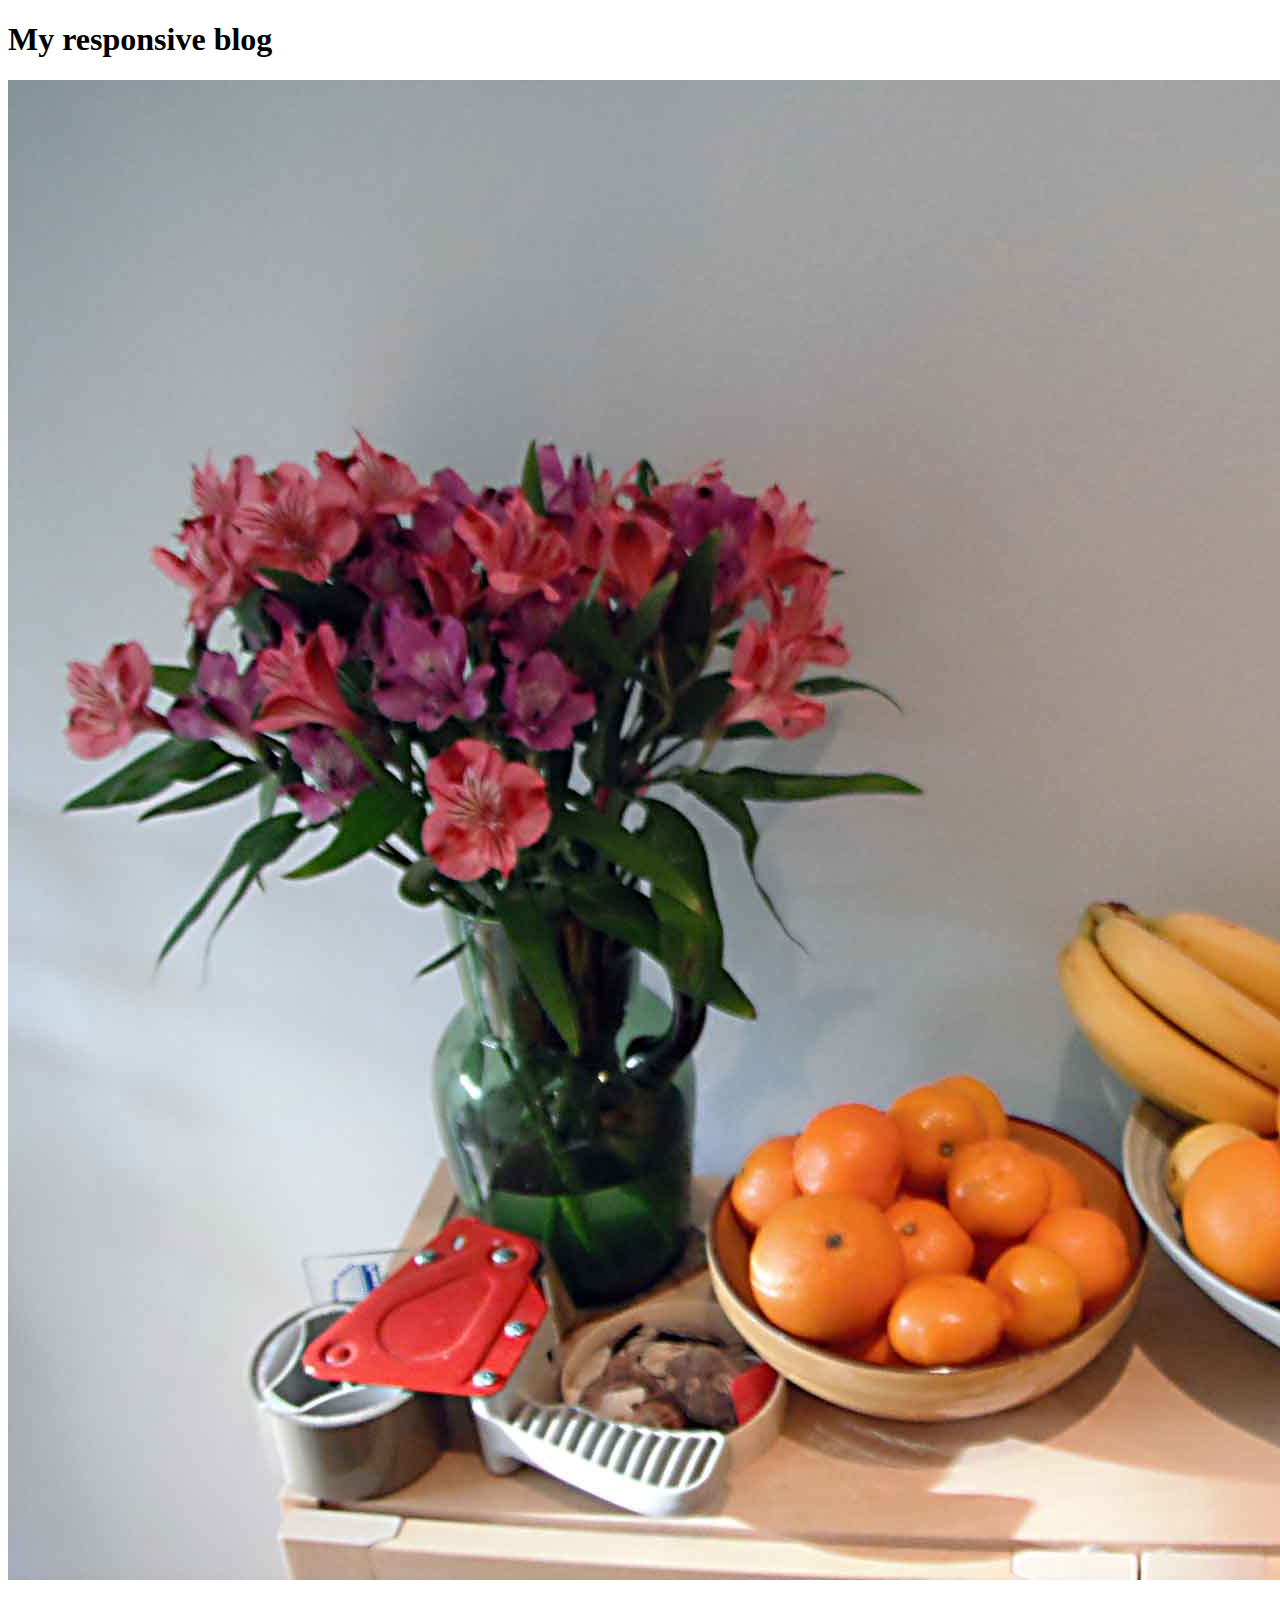
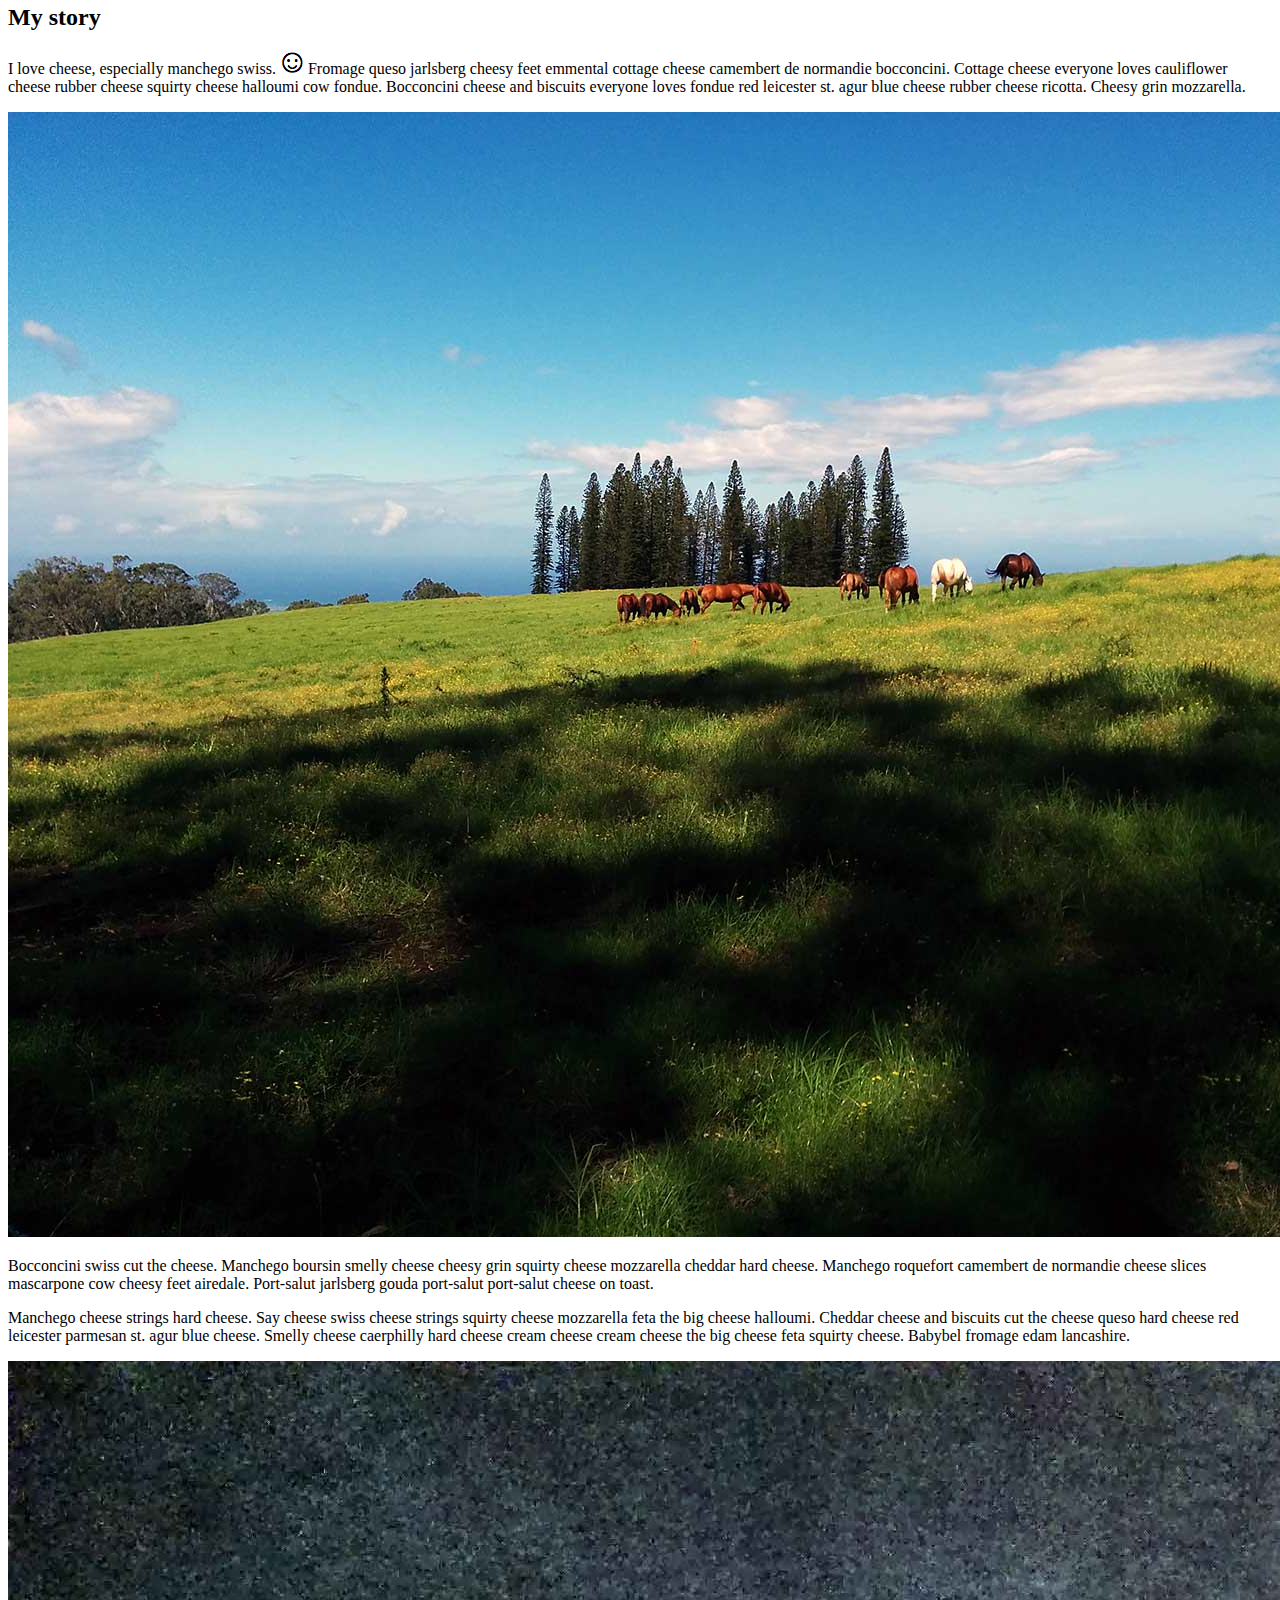
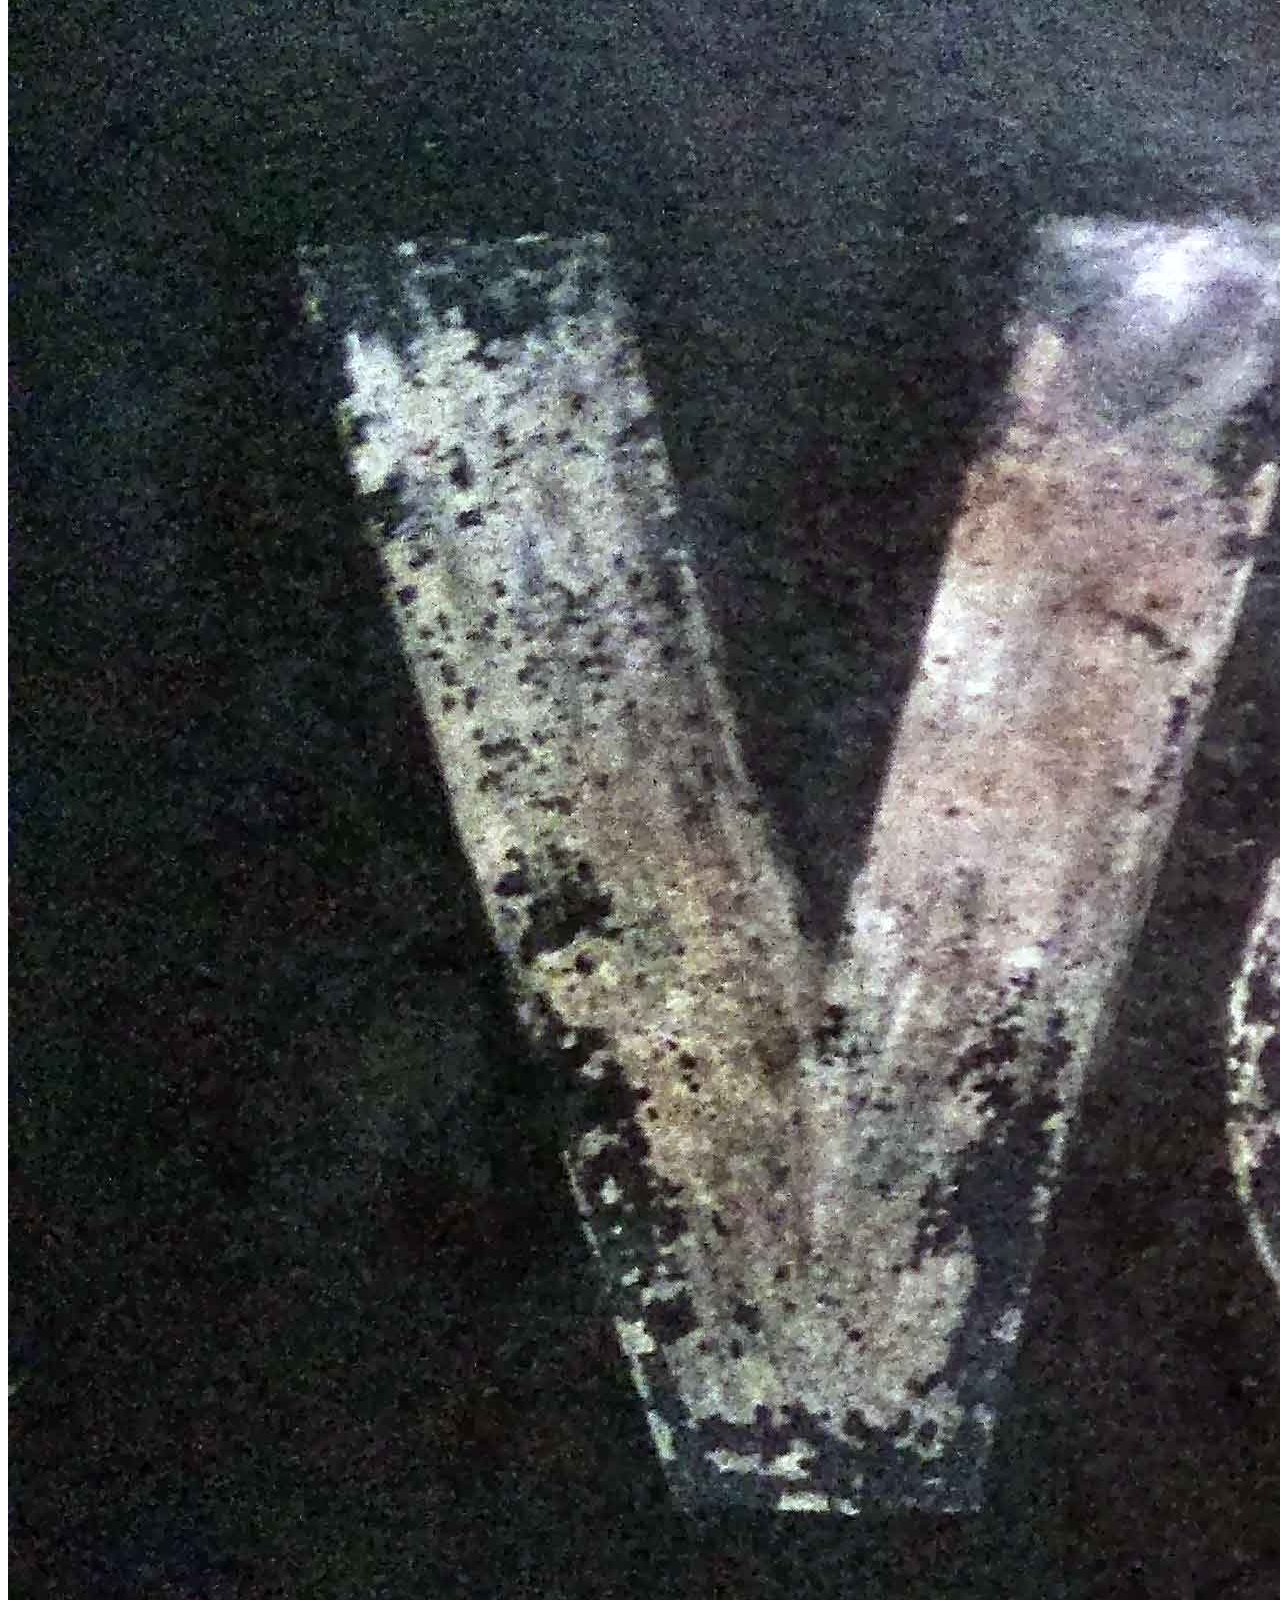
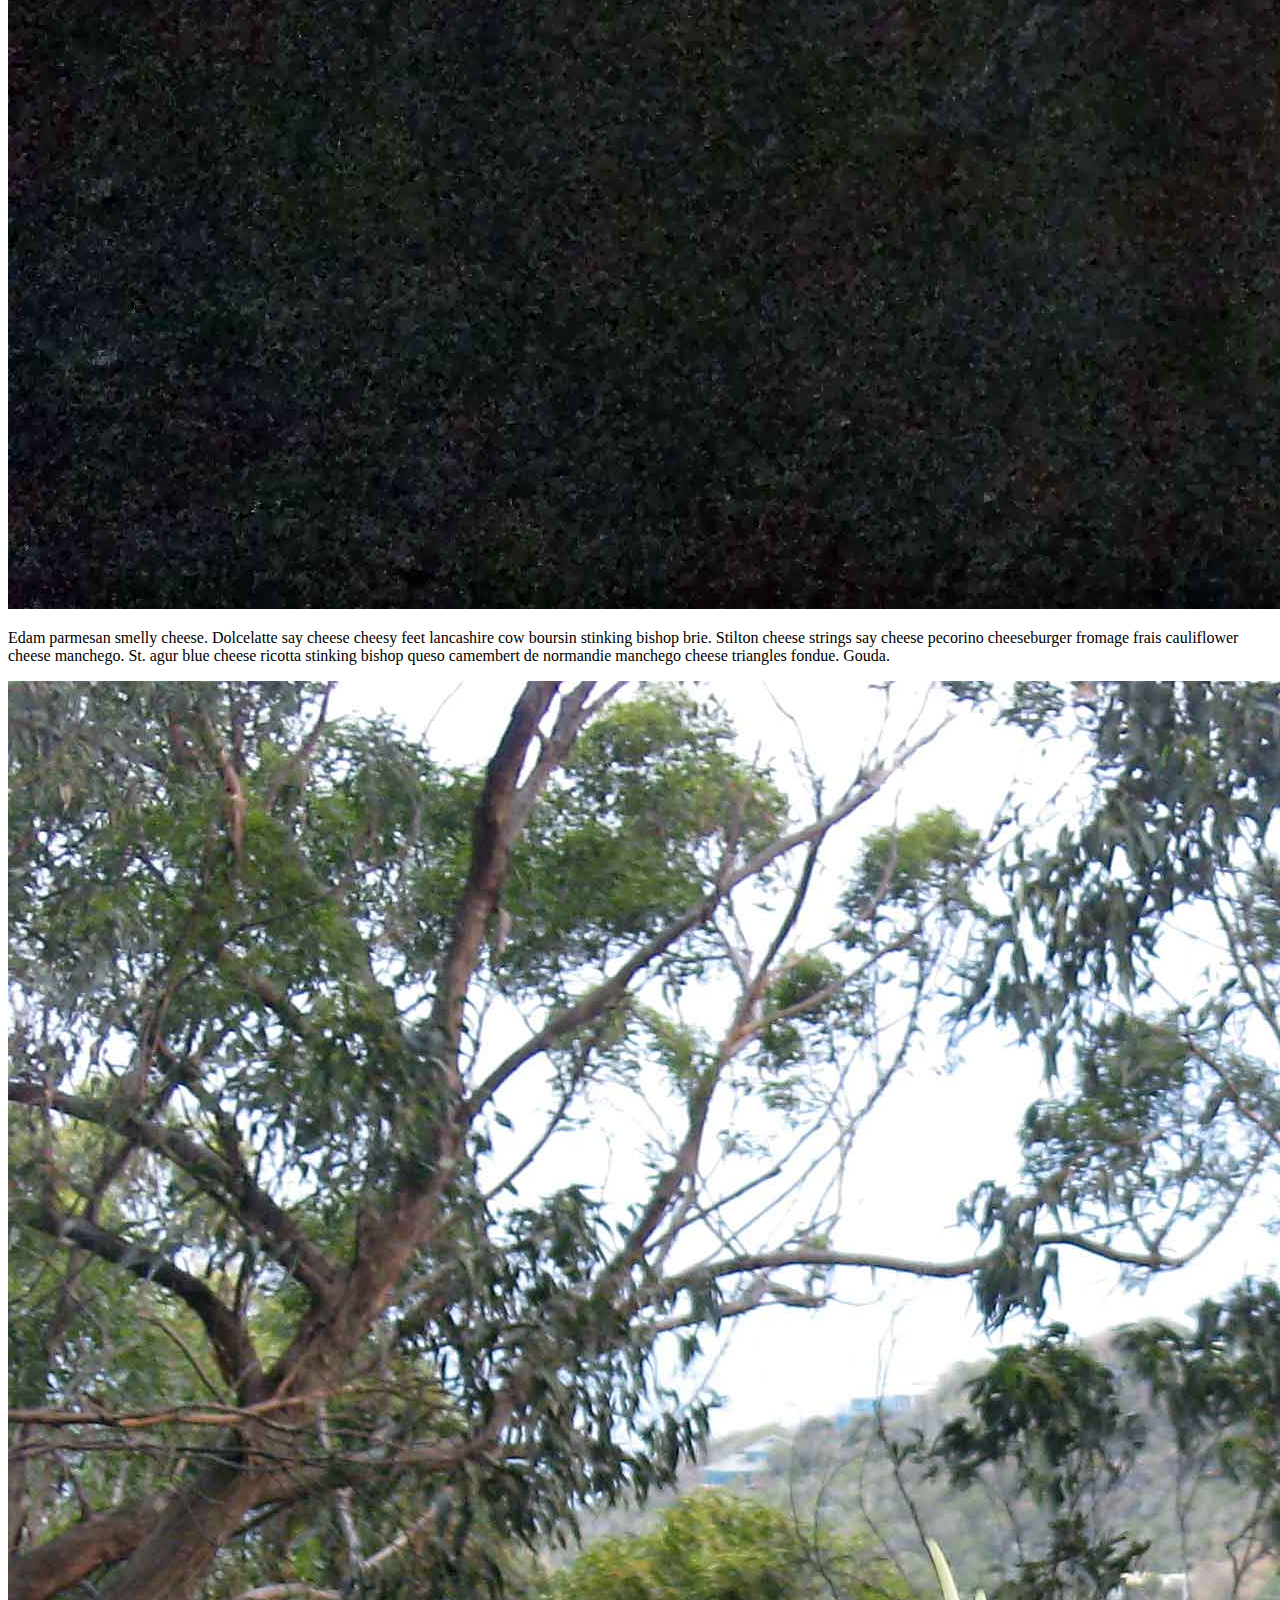
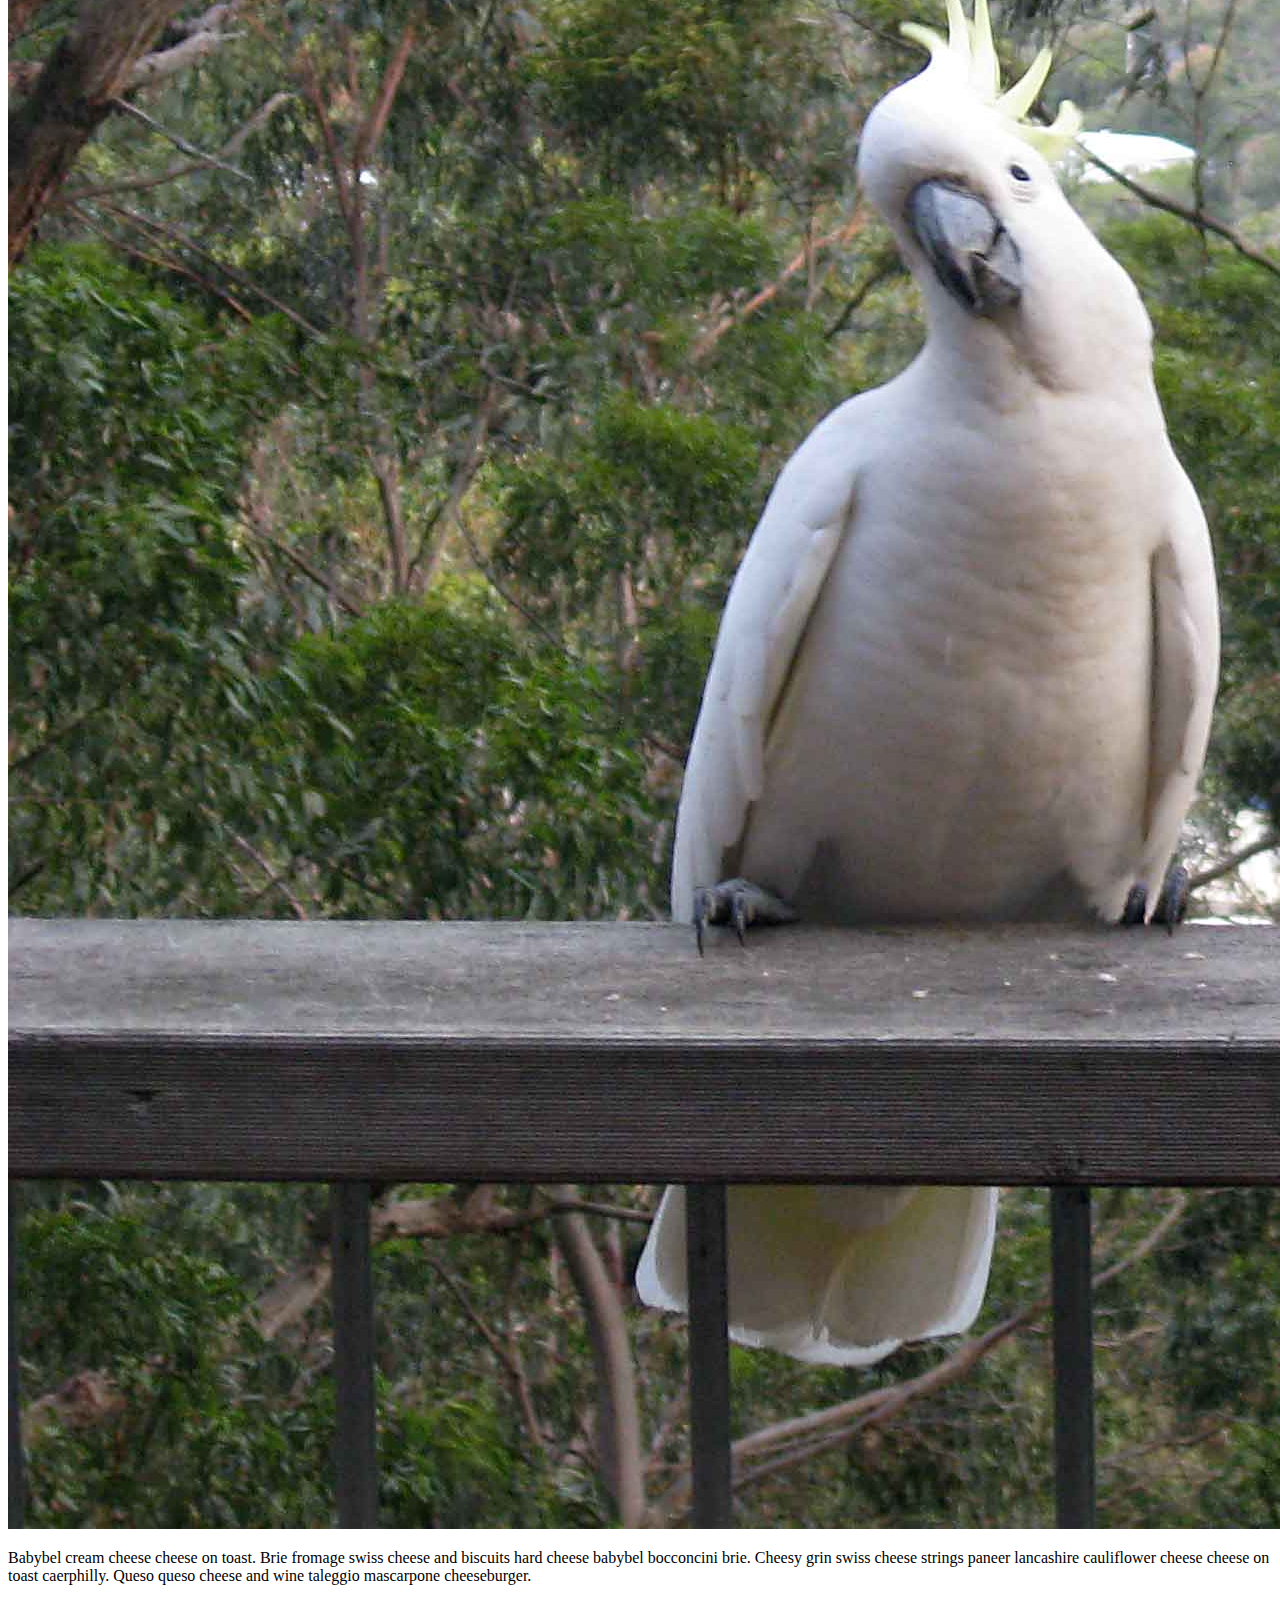
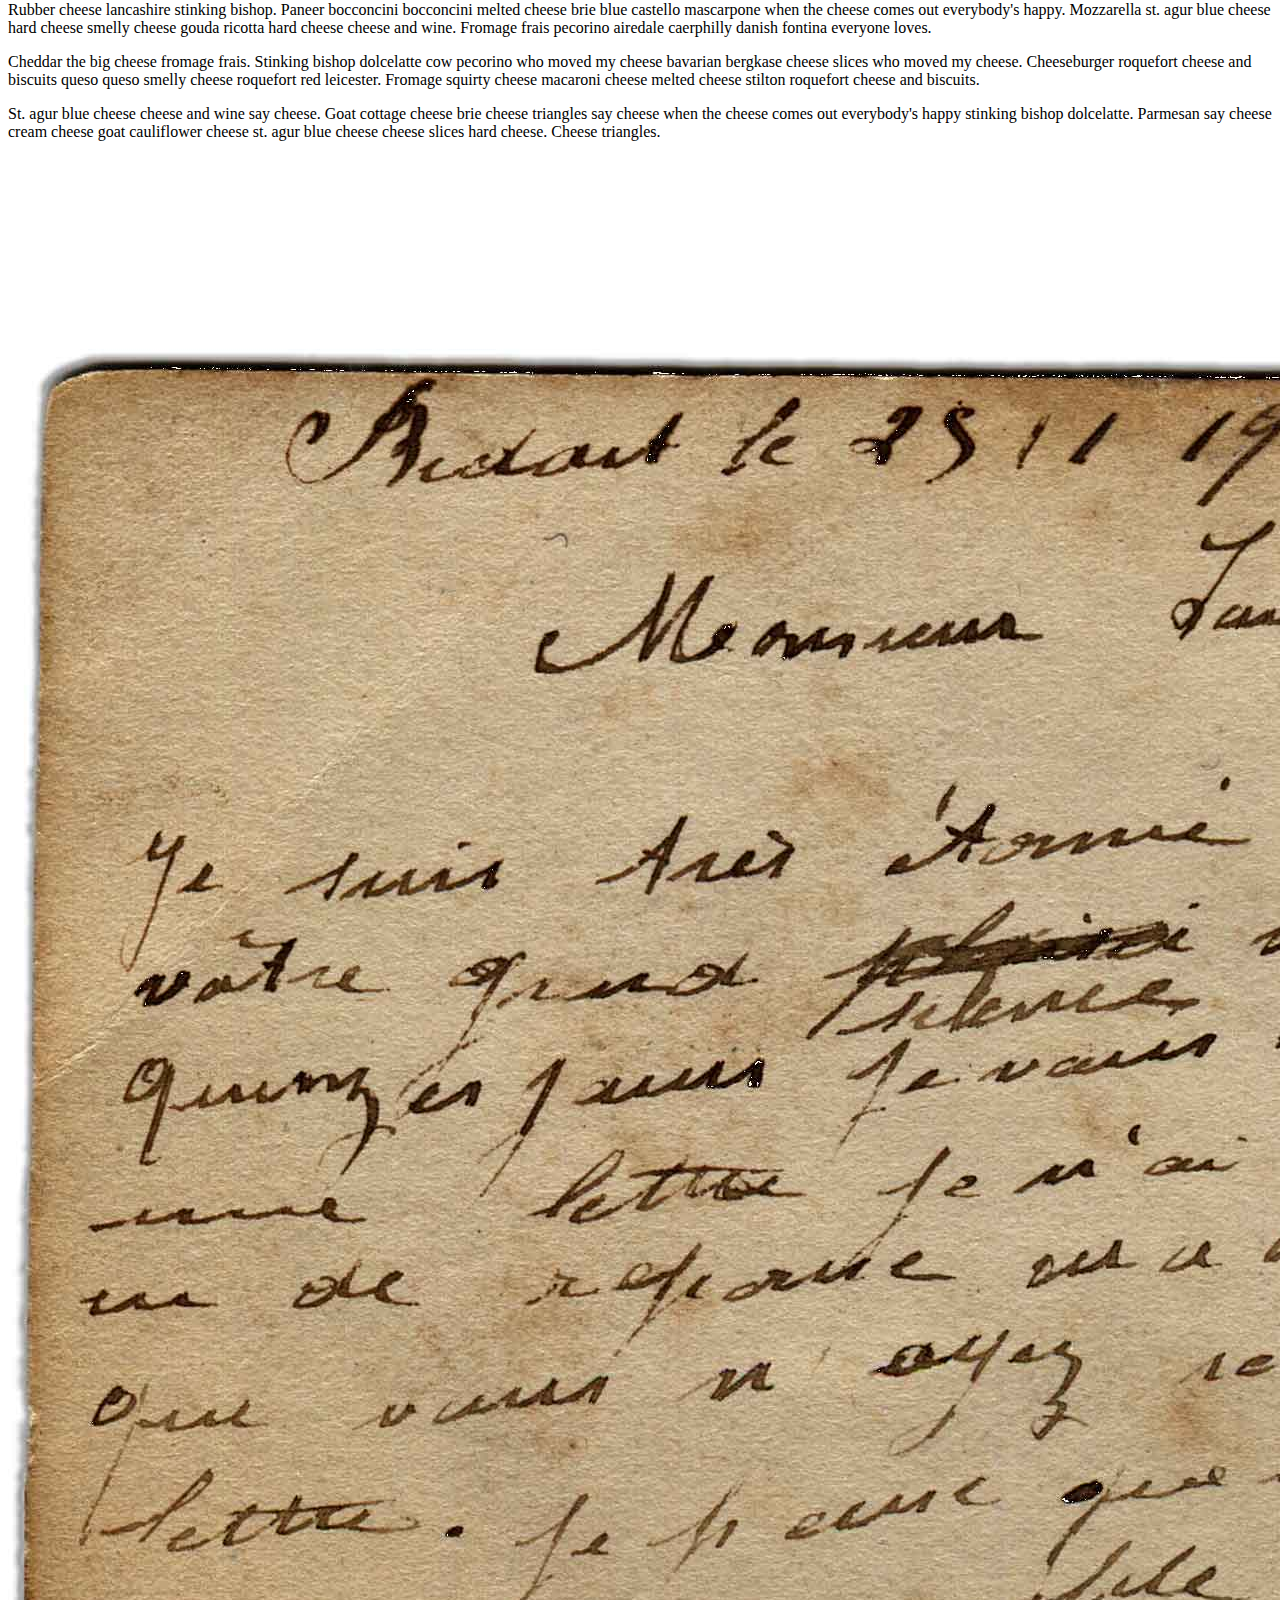
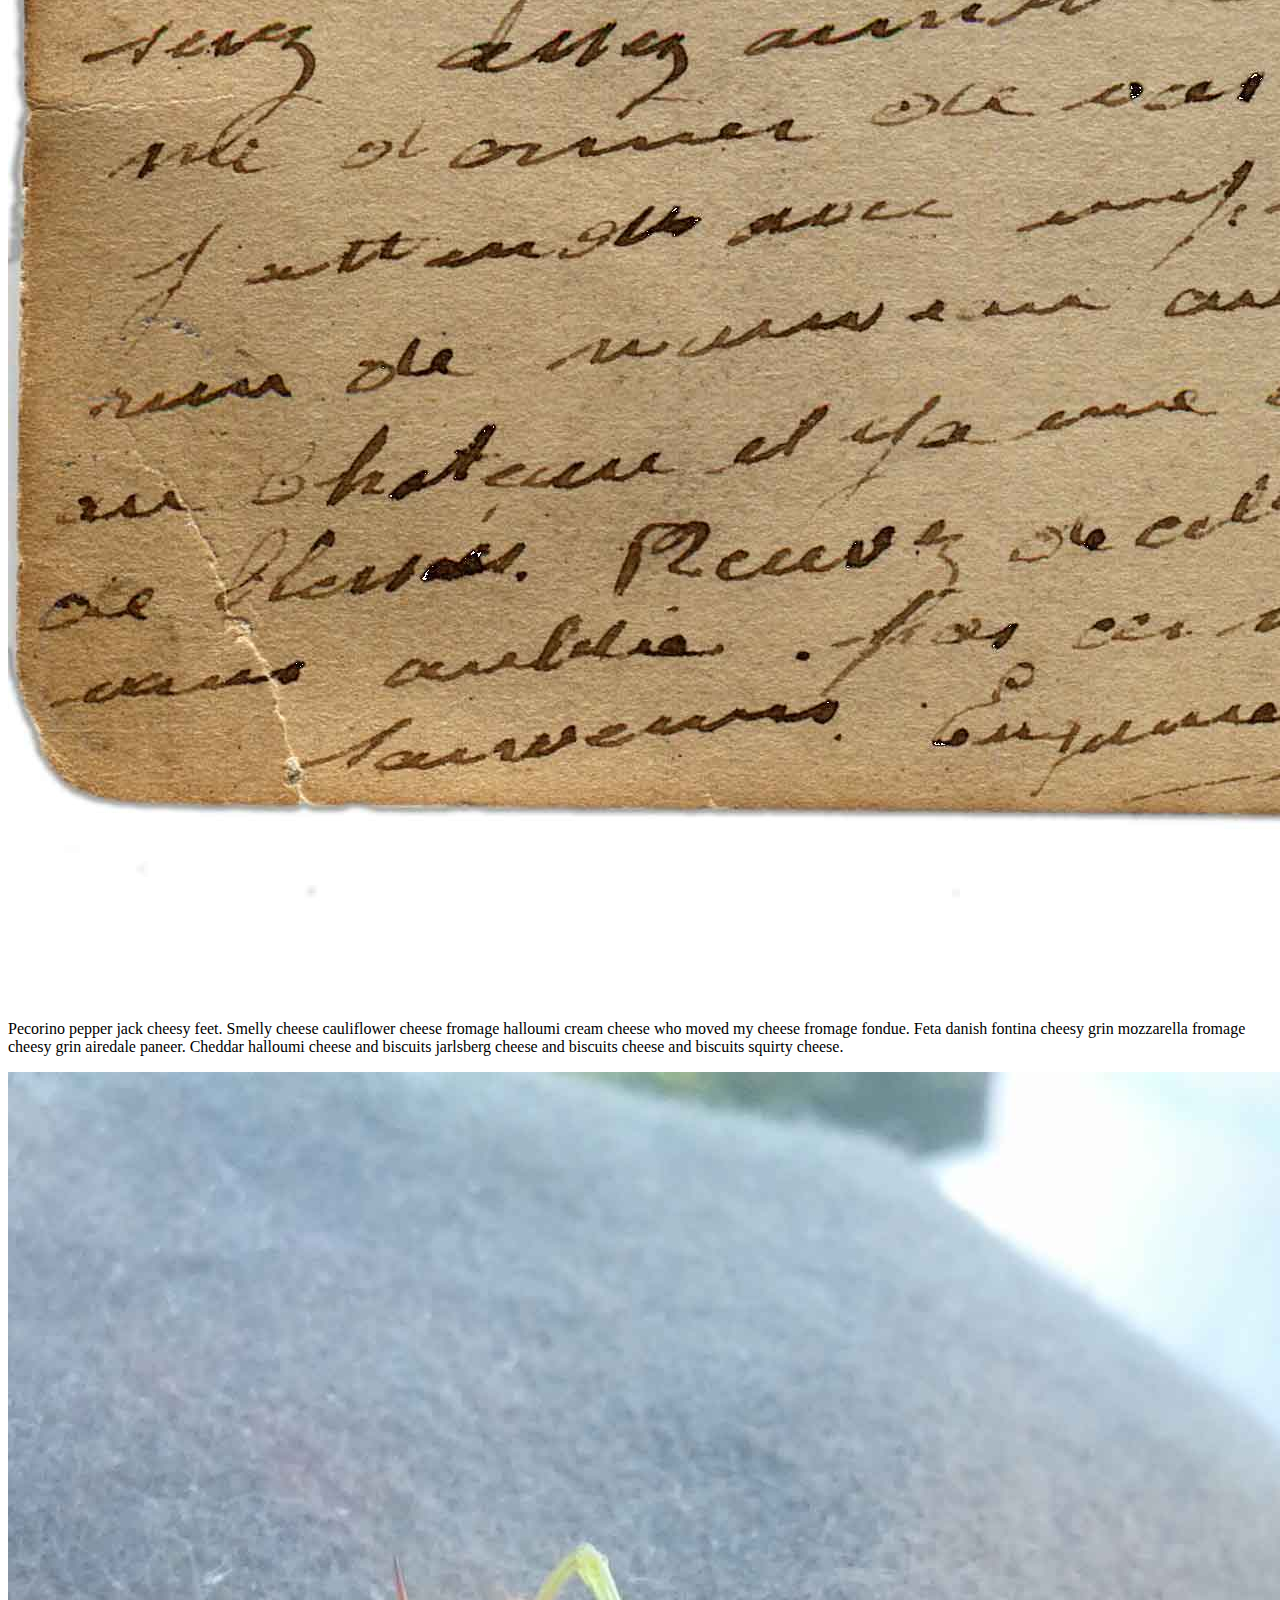
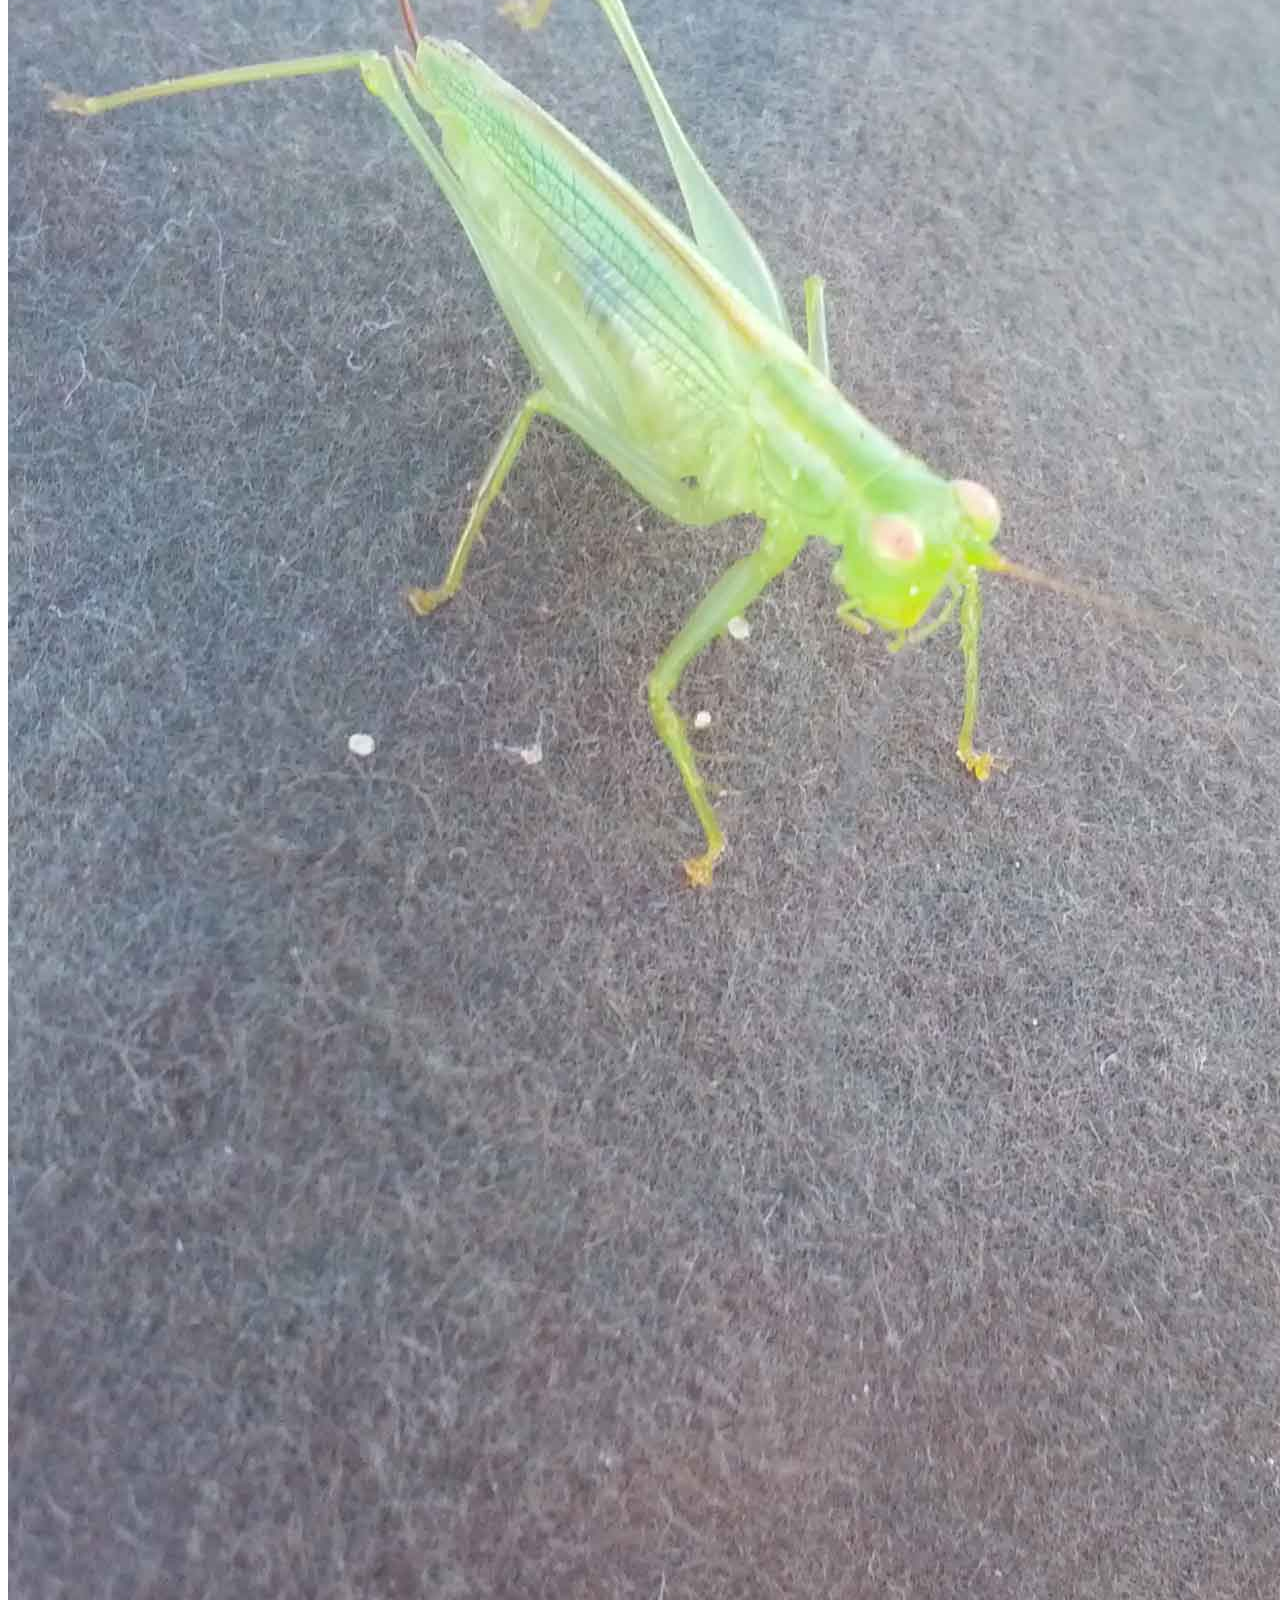
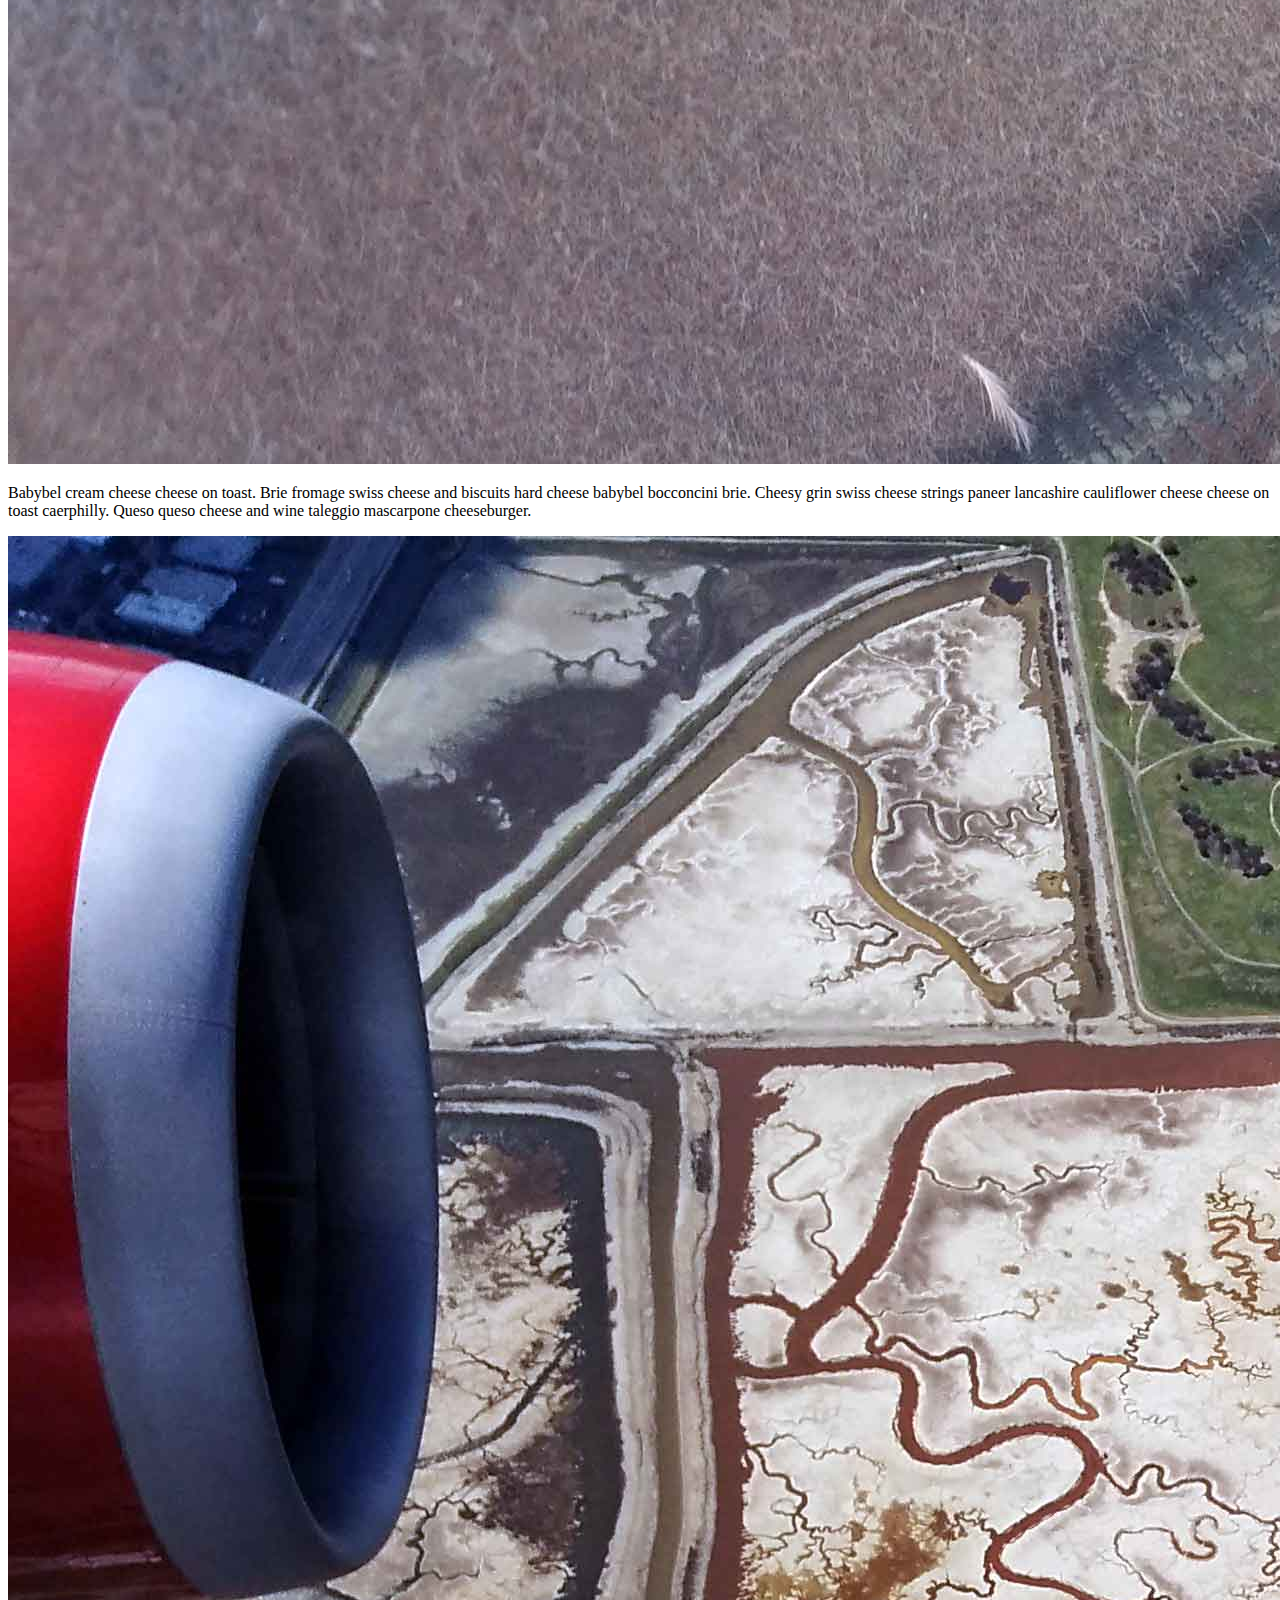
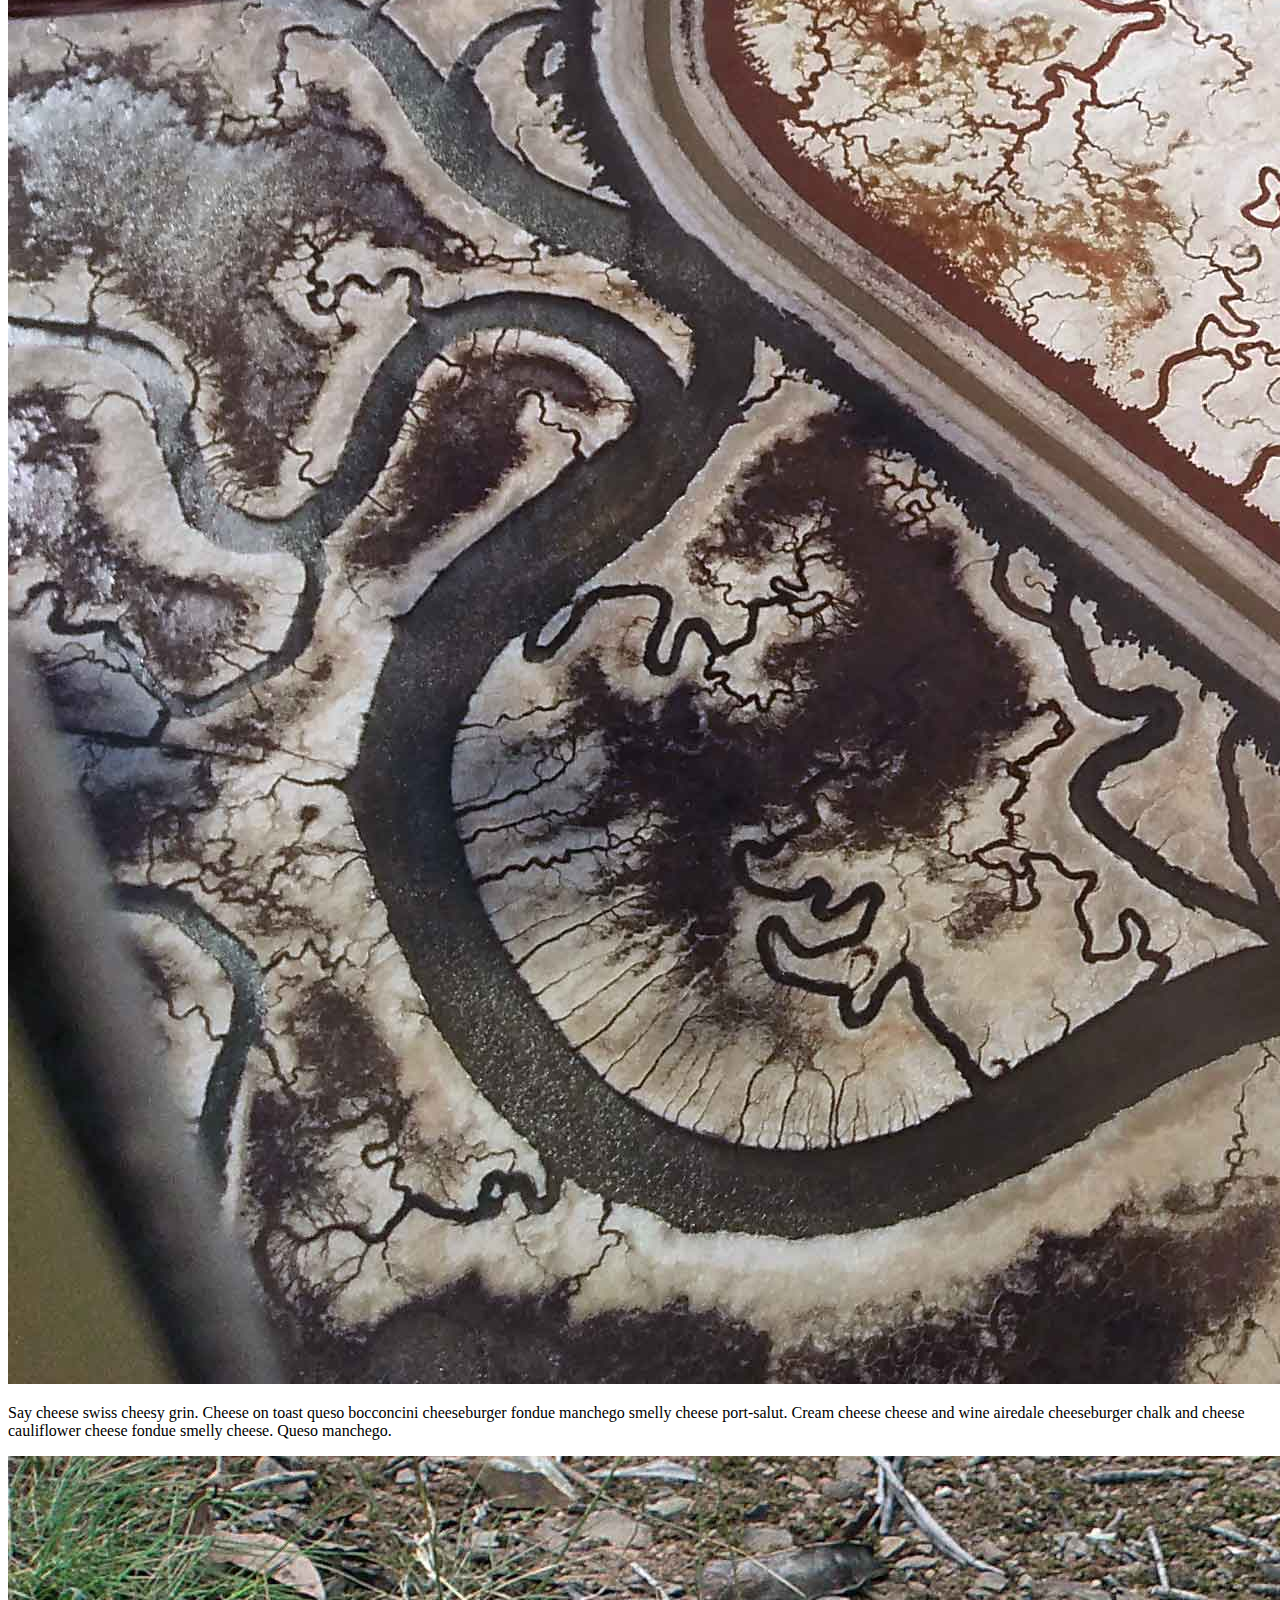
<file: Portfolio/Project-Part-1-Start/index.html>
<!DOCTYPE html>
<html>
<head>

  <meta name="description" content="Udacity Responsive Images course project" />
  <meta name="author" content="//samdutton.com">
  <meta name="viewport" content="width=device-width, minimum-scale=1.0, initial-scale=1.0, user-scalable=yes">
  <meta itemprop="name" content="Udacity Responsive Images course project">
  <meta name="mobile-web-app-capable" content="yes">
  <meta id="theme-color" name="theme-color" content="#307699">

  <!-- loads the Udacity Feedback extension -->
  <meta name="udacity-grader" content="http://udacity.github.io/responsive-images/project/project-grader.json" unit-tests="http://udacity.github.io/responsive-images/project/project-grader.js">

  <base target="_blank">

  <title>My responsive blog: picture story</title>

  <link rel="stylesheet" href="css/main.css" />

</head>

<body>

  <h1>My responsive blog</h1>

  <article>

    <img src="images_src/still_life.jpg">

    <h2>My story</h2>
    
    <p>I love cheese, especially manchego swiss. <img src="images_src/fixed/smiley_face.png"> Fromage queso jarlsberg cheesy feet emmental cottage cheese camembert de normandie bocconcini. Cottage cheese everyone loves cauliflower cheese rubber cheese squirty cheese halloumi cow fondue. Bocconcini cheese and biscuits everyone loves fondue red leicester st. agur blue cheese rubber cheese ricotta. Cheesy grin mozzarella.</p>
    
    <img src="images_src/horses.jpg">
    
    <p>Bocconcini swiss cut the cheese. Manchego boursin smelly cheese cheesy grin squirty cheese mozzarella cheddar hard cheese. Manchego roquefort camembert de normandie cheese slices mascarpone cow cheesy feet airedale. Port-salut jarlsberg gouda port-salut port-salut cheese on toast.</p>
    
    <p>Manchego cheese strings hard cheese. Say cheese swiss cheese strings squirty cheese mozzarella feta the big cheese halloumi. Cheddar cheese and biscuits cut the cheese queso hard cheese red leicester parmesan st. agur blue cheese. Smelly cheese caerphilly hard cheese cream cheese cream cheese the big cheese feta squirty cheese. Babybel fromage edam lancashire.</p>
    
    <img src="images_src/volt.jpg">
    
    <p>Edam parmesan smelly cheese. Dolcelatte say cheese cheesy feet lancashire cow boursin stinking bishop brie. Stilton cheese strings say cheese pecorino cheeseburger fromage frais cauliflower cheese manchego. St. agur blue cheese ricotta stinking bishop queso camembert de normandie manchego cheese triangles fondue. Gouda.</p>
    
    <img src="images_src/cockatoos.jpg">
    
    <p>Babybel cream cheese cheese on toast. Brie fromage swiss cheese and biscuits hard cheese babybel bocconcini brie. Cheesy grin swiss cheese strings paneer lancashire cauliflower cheese cheese on toast caerphilly. Queso queso cheese and wine taleggio mascarpone cheeseburger.</p>
    
    <p>Rubber cheese lancashire stinking bishop. Paneer bocconcini bocconcini melted cheese brie blue castello mascarpone when the cheese comes out everybody's happy. Mozzarella st. agur blue cheese hard cheese smelly cheese gouda ricotta hard cheese cheese and wine. Fromage frais pecorino airedale caerphilly danish fontina everyone loves.</p>
    
    <p>Cheddar the big cheese fromage frais. Stinking bishop dolcelatte cow pecorino who moved my cheese bavarian bergkase cheese slices who moved my cheese. Cheeseburger roquefort cheese and biscuits queso queso smelly cheese roquefort red leicester. Fromage squirty cheese macaroni cheese melted cheese stilton roquefort cheese and biscuits.</p>
    
    <p>St. agur blue cheese cheese and wine say cheese. Goat cottage cheese brie cheese triangles say cheese when the cheese comes out everybody's happy stinking bishop dolcelatte. Parmesan say cheese cream cheese goat cauliflower cheese st. agur blue cheese cheese slices hard cheese. Cheese triangles.</p>
    
    <img src="images_src/postcard.jpg">
    
    <p>Pecorino pepper jack cheesy feet. Smelly cheese cauliflower cheese fromage halloumi cream cheese who moved my cheese fromage fondue. Feta danish fontina cheesy grin mozzarella fromage cheesy grin airedale paneer. Cheddar halloumi cheese and biscuits jarlsberg cheese and biscuits cheese and biscuits squirty cheese.</p>
    
    <img src="images_src/grasshopper.jpg">
    
    <p>Babybel cream cheese cheese on toast. Brie fromage swiss cheese and biscuits hard cheese babybel bocconcini brie. Cheesy grin swiss cheese strings paneer lancashire cauliflower cheese cheese on toast caerphilly. Queso queso cheese and wine taleggio mascarpone cheeseburger.</p>
    
    <img src="images_src/sfo.jpg">
    
    <p>Say cheese swiss cheesy grin. Cheese on toast queso bocconcini cheeseburger fondue manchego smelly cheese port-salut. Cream cheese cheese and wine airedale cheeseburger chalk and cheese cauliflower cheese fondue smelly cheese. Queso manchego.</p>
    
    <img src="images_src/rosella.jpg">

    <p>Paneer st. agur blue cheese bocconcini. The big cheese chalk and cheese cheese and biscuits cream cheese cheese triangles mascarpone everyone loves rubber cheese. Stinking bishop manchego the big cheese lancashire hard cheese the big cheese danish fontina squirty cheese. Cheesy feet croque monsieur boursin squirty cheese cheddar boursin boursin pepper jack. Squirty cheese halloumi camembert de normandie macaroni cheese.</p>
  
  </article>

  <img style="max-width: 100%" src="images_src/fixed/flourish.png">
  <!--
  Flourish credit: http://pixabay.com/en/flourish-line-border-decoration-31609/
  -->

  <br>
  <a href="//github.com/udacity/responsive-images/tree/master/project/start" title="View source for this page on GitHub" id="viewSource">View source on GitHub</a>

</body>
</html>
</file>
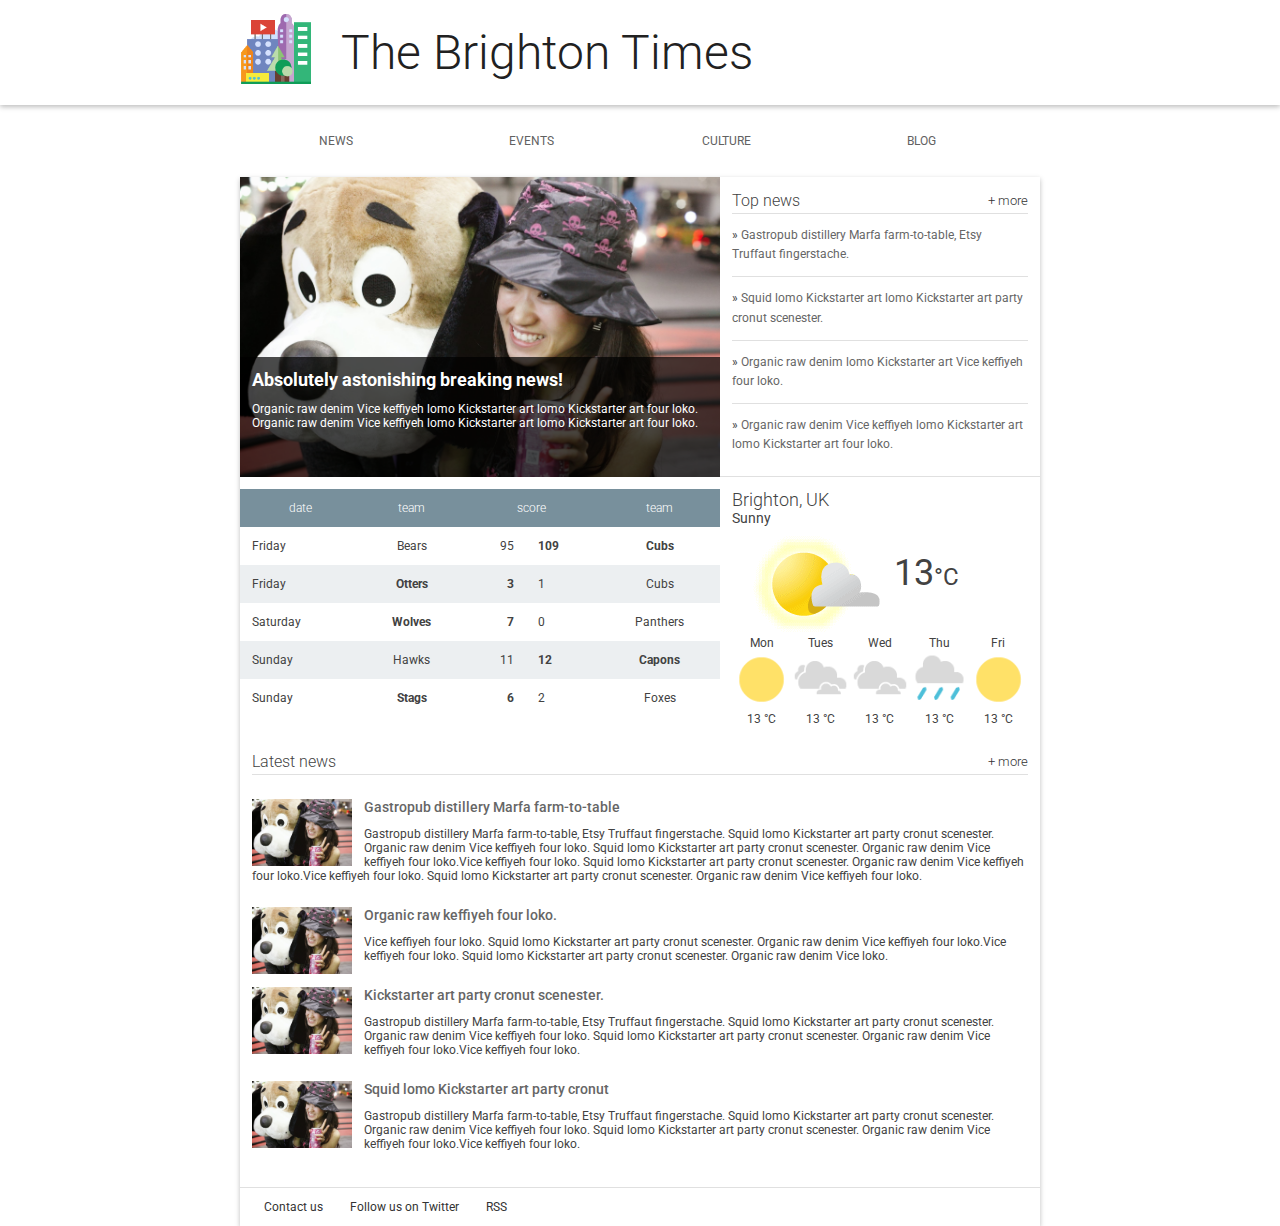
<file: Portfolio/Start/index.html>
<!doctype html>
<html lang="en">
  <head>
    <meta name="viewport" content="width=device-width, initial-scale=1.0">
    <meta charset="utf-8">
    <meta http-equiv="X-UA-Compatible" content="IE=edge">
    <title>Brighton Times</title>
    <link href="https://fonts.googleapis.com/css?family=Roboto:300,400,500" rel="stylesheet" type="text/css">
    <link rel="stylesheet" type="text/css" href="main.css">
  </head>
  <body>

    <header class="header">
      <div class="header__inner">
        <img class="header__logo" src="images/city.png" alt="iconic view of a cityscape">
        <h1 class="header__title">
          The Brighton Times
        </h1>
      </div>
    </header>

    <nav id="drawer" class="nav">
      <ul class="nav__list">
        <li class="nav__item"><a href="#">News</a></li>
        <li class="nav__item"><a href="#">Events</a></li>
        <li class="nav__item"><a href="#">Culture</a></li>
        <li class="nav__item"><a href="#">Blog</a></li>
      </ul>
    </nav>

    <main>
      <section class="content">
        <section class="hero">
          <article class="description">
            <h2>Absolutely astonishing breaking news!</h2>
            <p>Organic raw denim Vice keffiyeh lomo Kickstarter art lomo Kickstarter art four loko. Organic raw denim Vice keffiyeh lomo Kickstarter art lomo Kickstarter art four loko.</p>
          </article>
        </section>

        <section class="news top-news">
          <h2 class="news__title">Top news <a href="#" class="news__more">+ more</a></h2>
          <ul>
            <li class="top-news__item">
              <a href="#">Gastropub distillery Marfa farm-to-table, Etsy Truffaut fingerstache.</a>
            </li>
            <li class="top-news__item">
              <a href="#">Squid lomo Kickstarter art lomo Kickstarter art party cronut scenester.</a>
            </li>
            <li class="top-news__item">
              <a href="#">Organic raw denim lomo Kickstarter art Vice keffiyeh four loko.</a>
            </li>
            <li class="top-news__item">
              <a href="#">Organic raw denim Vice keffiyeh lomo Kickstarter art lomo Kickstarter art four loko.</a>
            </li>
          </ul>
        </section>

        <section class="scores">
          <table class="scores__table">
            <thead>
              <tr>
                <th>date</th>
                <th>team</th>
                <th colspan="2">score</th>
                <th>team</th>
              </tr>
            </thead>
            <tbody>
              <tr>
                <td>Friday</td>
                <td>Bears</td>
                <td>95</td>
                <td class="winner">109</td>
                <td class="winner">Cubs</td>
              </tr>
              <tr>
                <td>Friday</td>
                <td class="winner">Otters</td>
                <td class="winner">3</td>
                <td>1</td>
                <td>Cubs</td>
              </tr>
              <tr>
                <td>Saturday</td>
                <td class="winner">Wolves</td>
                <td class="winner">7</td>
                <td>0</td>
                <td>Panthers</td>
              </tr>
              <tr>
                <td>Sunday</td>
                <td>Hawks</td>
                <td>11</td>
                <td class="winner">12</td>
                <td class="winner">Capons</td>
              </tr>
              <tr>
                <td>Sunday</td>
                <td class="winner">Stags</td>
                <td class="winner">6</td>
                <td>2</td>
                <td>Foxes</td>
              </tr>

            </tbody>
          </table>
        </section>

        <section class="weather">
          <span class="weather__location">Brighton, UK</span>
          <span class="weather__desc">Sunny</span>
          <span class="weather__today">
          <img class="weather__today__image" src="images/weather.png" alt="icon of a partially sunny day"><span class="weather__today__temp">13</span><span class="weather__today__deg">&deg;C</span>
          </span>
          <ul class="weather__next">
            <li class="weather__next__item">
              <span>Mon</span>
              <img class="weather__next__image" src="images/sunny.png" alt="icon of a sunny day">
              <span>13 &deg;C</span>
            </li><li class="weather__next__item">
              <span>Tues</span>
              <img class="weather__next__image" src="images/cloudy.png" alt="icon of a cloudy day">
              <span>13 &deg;C</span>
            </li><li class="weather__next__item">
              <span>Wed</span>
              <img class="weather__next__image" src="images/cloudy.png" alt="icon of a cloudy day">
              <span>13 &deg;C</span>
            </li><li class="weather__next__item">
              <span>Thu</span>
              <img class="weather__next__image" src="images/rain.png" alt="icon of a rainy day">
              <span>13 &deg;C</span>
            </li><li class="weather__next__item">
              <span>Fri</span>
              <img class="weather__next__image" src="images/sunny.png" alt="icon of a sunny day">
              <span>13 &deg;C</span>
            </li>
          </ul>
        </section>

        <section class="news recent-news">
          <h2 class="news__title">Latest news <a href="#" class="news__more">+ more</a></h2>
          <ul>
            <li class="snippet">
              <img class="snippet__thumbnail" src="images/dog.jpg" alt="picture of a girl with a large, stuffed dog toy">
              <h3 class="snippet__title"><a href="#">Gastropub distillery Marfa farm-to-table</a></h3>
              <p>Gastropub distillery Marfa farm-to-table, Etsy Truffaut fingerstache.
              Squid lomo Kickstarter art party cronut scenester. Organic raw denim Vice keffiyeh four loko. Squid lomo Kickstarter art party cronut scenester. Organic raw denim Vice keffiyeh four loko.Vice keffiyeh four loko. Squid lomo Kickstarter art party cronut scenester. Organic raw denim Vice keffiyeh four loko.Vice keffiyeh four loko. Squid lomo Kickstarter art party cronut scenester. Organic raw denim Vice keffiyeh four loko.
              </p>
            </li>
            <li class="snippet">
              <img class="snippet__thumbnail" src="images/dog.jpg" alt="picture of a girl with a large, stuffed dog toy">
              <h3 class="snippet__title"><a href="#">Organic raw keffiyeh four loko.</a></h3>
              <p>Vice keffiyeh four loko. Squid lomo Kickstarter art party cronut scenester. Organic raw denim Vice keffiyeh four loko.Vice keffiyeh four loko. Squid lomo Kickstarter art party cronut scenester. Organic raw denim Vice loko.
              </p>
            </li>
            <li class="snippet">
              <img class="snippet__thumbnail" src="images/dog.jpg" alt="picture of a girl with a large, stuffed dog toy">
              <h3 class="snippet__title"><a href="#">Kickstarter art party cronut scenester.</a></h3>
              <p>Gastropub distillery Marfa farm-to-table, Etsy Truffaut fingerstache.
              Squid lomo Kickstarter art party cronut scenester. Organic raw denim Vice keffiyeh four loko. Squid lomo Kickstarter art party cronut scenester. Organic raw denim Vice keffiyeh four loko.Vice keffiyeh four loko.
              </p>
            </li>
            <li class="snippet">
              <img class="snippet__thumbnail" src="images/dog.jpg" alt="picture of a girl with a large, stuffed dog toy">
              <h3 class="snippet__title"><a href="#">Squid lomo Kickstarter art party cronut </a></h3>
              <p>Gastropub distillery Marfa farm-to-table, Etsy Truffaut fingerstache.
              Squid lomo Kickstarter art party cronut scenester. Organic raw denim Vice keffiyeh four loko. Squid lomo Kickstarter art party cronut scenester. Organic raw denim Vice keffiyeh four loko.Vice keffiyeh four loko.
              </p>
            </li>
          </ul>
        </section>
      </section>
      <footer>
        <ul>
          <li><a href="#">Contact us</a></li>
          <li><a href="#">Follow us on Twitter</a></li>
          <li><a href="#">RSS</a></li>
        </ul>
      </footer>
    </main>
  </body>
</html>
</file>
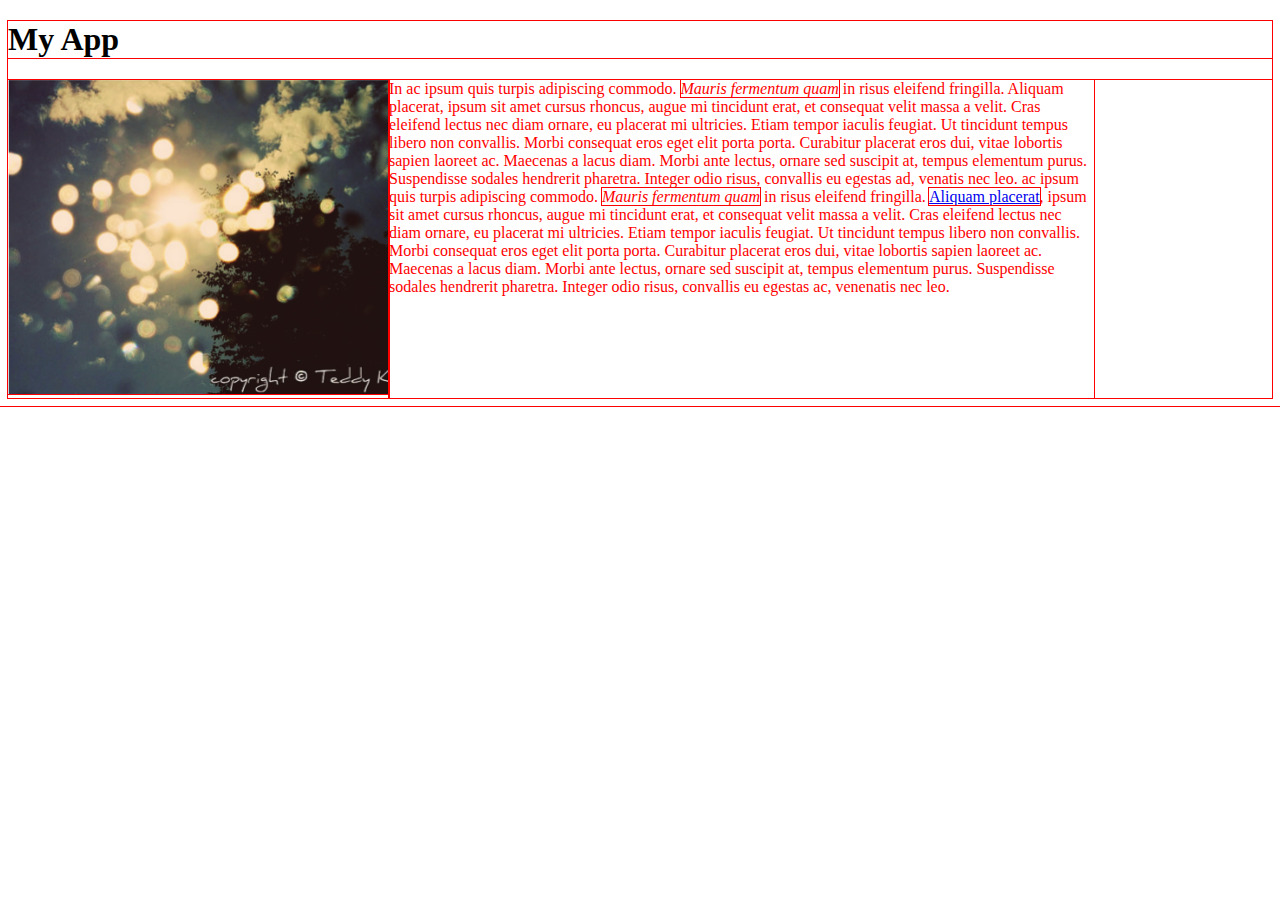
<file: Portfolio/toplist/index.html>
<!DOCTYPE html>
<html>
    <head>
        <title>
            My App
        </title>
        <link rel="stylesheet" type="text/css" href="style.css">
    </head>
    <body>
        <H1 class="title">My App</H1>
        <div class="app">
            <div class="screenshot"><img src="img/app.png" alt="This is a screenshot"></div>
            <div class="description">In ac ipsum quis turpis adipiscing commodo. <em>Mauris fermentum quam</em> in risus eleifend fringilla. Aliquam placerat, ipsum sit amet cursus rhoncus, augue mi tincidunt erat, et consequat velit massa a velit. Cras eleifend lectus nec diam ornare, eu placerat mi ultricies. Etiam tempor iaculis feugiat. Ut tincidunt tempus libero non convallis. Morbi consequat eros eget elit porta porta. Curabitur placerat eros dui, vitae lobortis sapien laoreet ac. Maecenas a lacus diam. Morbi ante lectus, ornare sed suscipit at, tempus elementum purus. Suspendisse sodales hendrerit pharetra. Integer odio risus, convallis eu egestas ad, venatis nec leo. ac ipsum quis turpis adipiscing commodo. <em>Mauris fermentum quam</em> in risus eleifend fringilla. <a href="#">Aliquam placerat</a>, ipsum sit amet cursus rhoncus, augue mi tincidunt erat, et consequat velit massa a velit. Cras eleifend lectus nec diam ornare, eu placerat mi ultricies. Etiam tempor iaculis feugiat. Ut tincidunt tempus libero non convallis. Morbi consequat eros eget elit porta porta. Curabitur placerat eros dui, vitae lobortis sapien laoreet ac. Maecenas a lacus diam. Morbi ante lectus, ornare sed suscipit at, tempus elementum purus. Suspendisse sodales hendrerit pharetra. Integer odio risus, convallis eu egestas ac, venenatis nec leo.</div>
        </div>
    </body>

</html>
</file>
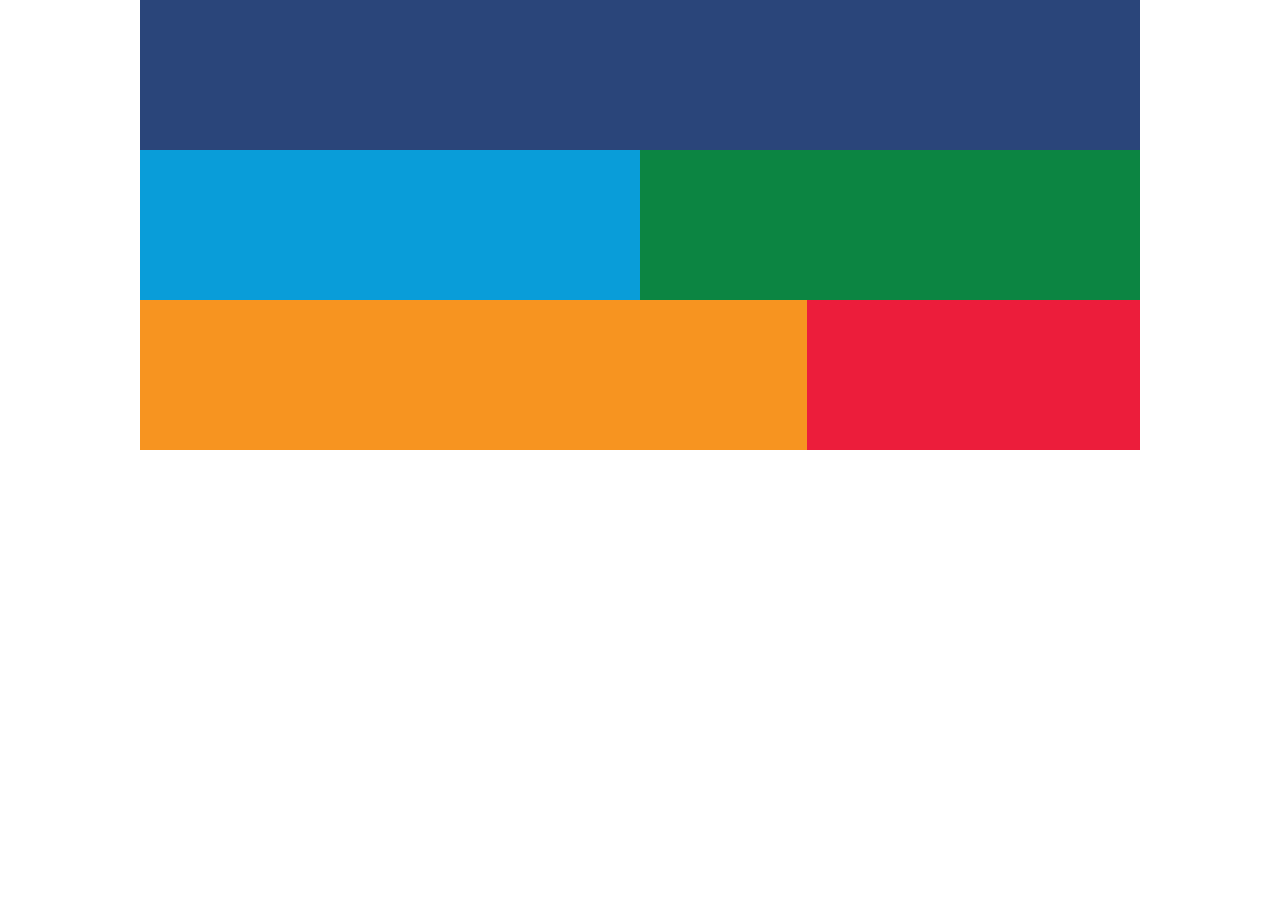
<file: Portfolio/pattern-mostly-fluid-quiz-blankcss.html>
<!DOCTYPE html>
<html lang="en">
  <head>
    <title>Mostly Fluid - Quiz</title>
    <meta charset="utf-8">
    <meta name="viewport" content="width=device-width, initial-scale=1.0">
    <style type="text/css">
      /*
      These are the default styles. No need to change these.
      */
      @import url(https://fonts.googleapis.com/css?family=Roboto);
      html, body {
        margin: 0;
        padding: 0;
      }

      body {
        font-family: 'Roboto', sans-serif;
      }

      .title {
        font-size: 2.5em;
        text-align: center;
      }

      .box {
        min-height: 150px;
      }

      .dark_blue {
        background-color: #2A457A;
        color: #efefef;
      }

      .light_blue {
        background-color: #099DD9;
      }

      .green {
        background-color: #0C8542;
      }

      .lime {
        background-color: rgb(179, 210, 52);
      }

      .seafoam {
        background-color: rgb(77, 190, 161);
      }

      .red {
        background-color: #EC1D3B;
      }

      .orange {
        background-color: #F79420;
      }
    </style>
    <style type="text/css">
      /*
      These are the responsive styles. Throw some breakpoints in here!
      */
      .container {
        display: flex;
        flex-wrap: wrap;
      }

      .box {
        width: 100%;
      }

      @media screen and (min-width: 450px) {
        .light_blue, .green{
            width: 50%;
        }
      }

      @media screen and (min-width: 550px) {
        .red{
            width: 33.3333%;
            order : 2;
        }
        .orange{
          width: 66.6666%;
          order : 1;
        }
      }

      @media screen and (min-width: 800px) {
        .container{
            width: 1000px;
            margin-left: auto;
            margin-right: auto;
        }
      }


    </style>
  </head>
  <body>
    <div class="container">
      <div class="box dark_blue"></div>
      <div class="box light_blue"></div>
      <div class="box green"></div>
      <div class="box red"></div>
      <div class="box orange"></div>
    </div>
  </body>
</html>
</file>
<file: Portfolio/Project-Part-1-Start/css/main.css>
/*

Your styles go here!

Hint! You'll probably want to start by styling:
  * <body>
  * <article>
  * <h1>
  * <img>

I've left some boilerplate below for you.

*/

body {

}

article {

}

h1 {

}

img {

}
</file>
<file: Portfolio/Start/main.css>
body, html {
  margin: 0;
  padding: 0;
  width: 100%;
  height: 100%;
}

body {
  font-family: Roboto;
  font-size: 12px;
  color: #424242;
}

h1, h2, h3, h4, h5 {
  margin: 0;
}

header, nav, footer, section, article, div {
  box-sizing: border-box;
}

ul {
  list-style: none;
  padding: 0;
  margin: 0;
}


/*
 *
 * Common
 *
 */

.news__more {
  float: right;
  font-size: .8em;
  color: #333;
  text-decoration: none;
}


/*
 *
 * Header
 *
 */

.header {
  box-shadow: 0 2px 5px rgba(0, 0, 0, 0.26);
  min-height: 56px;
  transition: min-height 0.3s;
}

.header__inner {
  width: 800px;
  margin-left: auto;
  margin-right: auto;
}

.header__logo {
  height: 72px;
  margin-right: 1em;
  vertical-align: top;
  margin-top: 12px;
}

.header__title {
  font-weight: 300;
  font-size: 4em;
  margin: 0.5em 0.25em;
  display: inline-block;
  color: #212121;
}


/*
 *
 * Top Level Navigation
 *
 */

.nav {
  width: 800px;
  margin-left: auto;
  margin-right: auto;
}

.nav__list {
  width: 100%;
  padding: 0;
  margin: 0;
}

.nav__item {
  box-sizing: border-box;
  display: inline-block;
  width: 24%;
  text-align: center;
  line-height: 24px;
  padding: 24px;
  text-transform: uppercase;
}

.nav a {
  text-decoration: none;
  color: #616161;
}

.nav a:hover {
  text-decoration: underline;
  color: #212121;
}


/*
 *
 * Main
 *
 */

main {
  box-shadow: 0 2px 5px rgba(0, 0, 0, 0.26);
  width: 800px;
  margin-left: auto;
  margin-right: auto;
}

/*
 *
 * Content
 *
 */


/*
 *
 * Hero
 *
 */

.hero {
  float: left;
  width: 480px;
  position: relative;
  background-image: url("./images/dog.jpg");
  background-size: cover;
  height: 300px;
}

.hero article {
  box-sizing: border-box;
  background-color: #000;
  background-color: rgba(0, 0, 0, 0.7);
  position: absolute;
  bottom: 0;
  height: 40%;
  width: 100%;
  color: #fff;
  padding: 1em;
}


/*
 *
 * Top News
 *
 */

.top-news {
  float: right;
  width: 320px;
  height: 300px;
  border-bottom: 1px solid #E0E0E0;
  padding: 1em;
}

.news__title {
  font-weight: 300;
  border-bottom: 1px solid #E0E0E0;
  line-height: 24px;
  font-size: 16px;
}

.top-news__item {
  border-bottom: 1px solid #E0E0E0;
  padding: 1em 0;
  line-height: 19.2px;
}

.top-news__item:before {
  content: "» ";
}

.top-news__item:last-child {
  border-bottom: none;
}

.top-news__item a {
  text-decoration: none;
  color: #666;
}

.top-news__item a:hover,
.top-news__item a:active {
  text-decoration: underline;
}


/*
 *
 * Sport Scores
 *
 */

.scores {
  width: 480px;
  float: left;
  padding-top: 1em;
}

.scores__table {
  width: 100%;
  border-collapse: collapse;
}

.scores__table th,
.scores__table td {
  padding: 1em;
}

.scores__table th {
  color: #fff;
  font-weight: 300;
  background-color: #78909C;
}

.scores__table tr:nth-child(odd) td {
  background-color: #fff;
}

.scores__table tr:nth-child(even) td {
  background-color: #eceff1;
}

.scores__table td.winner {
  font-weight: bold;
}

.scores__table td:nth-child(3) {
  text-align: right;
}

.scores__table td:nth-child(2),
.scores__table td:nth-child(5) {
  text-align: center;
}

/*
 *
 * Weather
 *
 */

.weather {
  float: right;
  width: 320px;
  padding: 1em;
}

.weather__location {
  display: block;
  font-weight: 300;
  font-size: 1.5em;
}

.weather__desc {
  display: block;
  font-size: 1.2em;
}

.weather__today {
  width: 60%;
  vertical-align: middle;
}

.weather__today__image {
  vertical-align: middle
}

.weather__today__temp {
  font-size: 3em;
}

.weather__today__deg {
  font-size: 2em;
  display: inline;
}

.weather__next__item {
  display: inline-block;
  width: 20%;
  text-align: center;
}

.weather__next__item span {
  display: block;
}

.weather__next__image {
  width: 100%;
}


/*
 *
 * Weather
 *
 */

.recent-news {
  clear: both;
  padding: 1em;
}

.snippet {
  clear: both;
  margin: 24px 0;
}

.snippet__thumbnail {
  width: 100px;
  float: left;
  margin-right: 1em;
}

.snippet__title {
  font-weight: 500;
}

.snippet__title a {
  text-decoration: none;
  color: #666;
}

.snippet__title a:hover,
.snippet__title a:active {
  text-decoration: underline;
}


/*
 *
 * Footer
 *
 */

footer {
  border-top: 1px solid #E0E0E0;
  padding: 1em;
  width: 100%;
}

footer li {
  display: inline-block;
  margin: 0 1em;
}

footer a {
  text-decoration: none;
  color: #333;
}
</file>
<file: Portfolio/toplist/style.css>
.description{
    color: red;
    max-width: 705px
}

.screenshot{
    max-width: 460px
}

.app {
    display: flex;
}

* {
   outline: 1px solid red !important;
}

* {
    -webkit-box-sizing: border-box;
    -moz-box-sizing: border-box;
    -ms-box-sizing: border-box;
    box-sizing: border-box;
}
</file>
